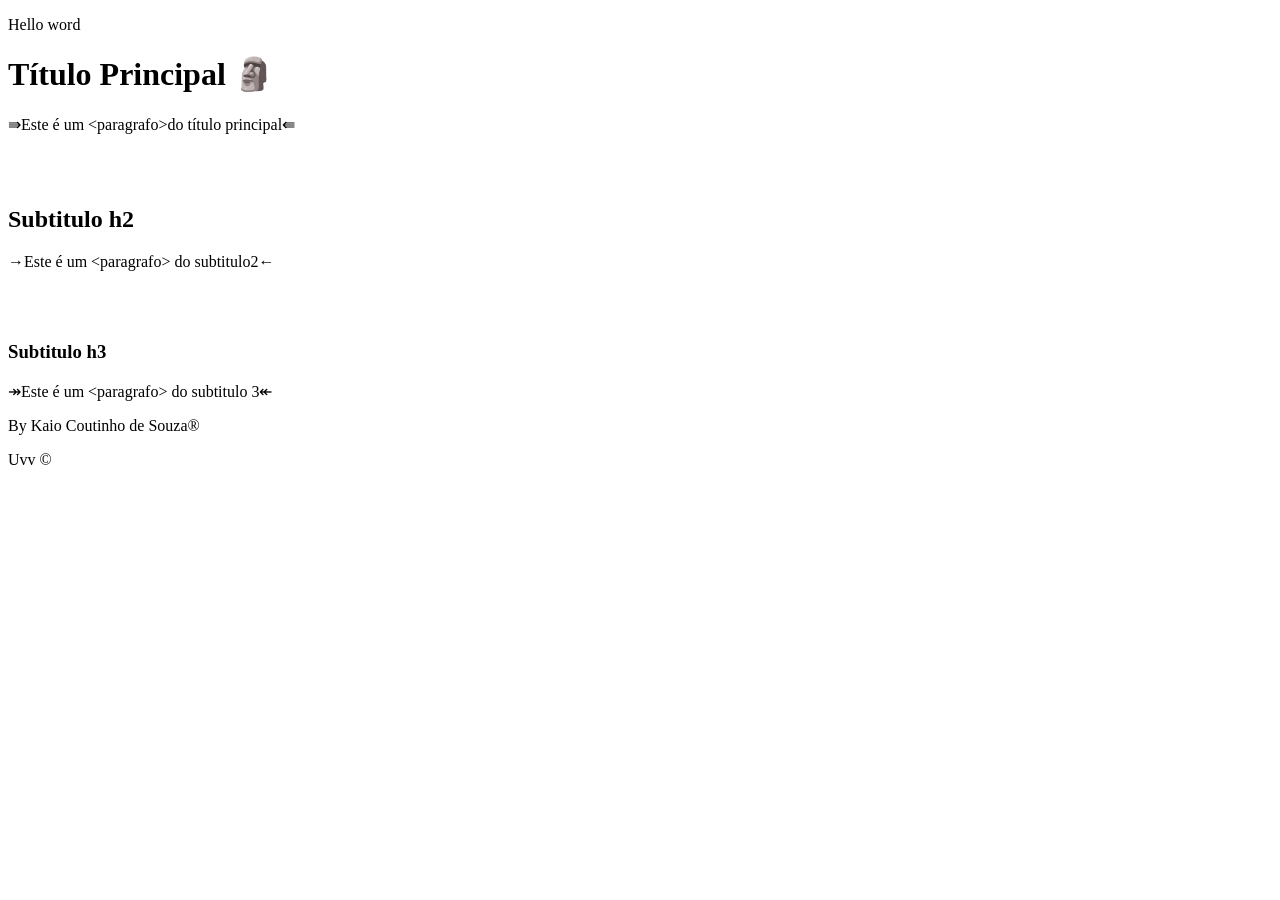
<file: index.html>
<!DOCTYPE html>
<html lang="pt-BR">
<head>
    <meta charset="UTF-8">
    <meta http-equiv="X-UA-Compatible" content="IE=edge">
    <meta name="viewport" content="width=device-width, initial-scale=1.0">
    <title>Aula 01</title>
</head>
<body>
    <p>Hello word</p>
    <h1>Título Principal &#128511;</h1>
    <p>&rAarr;Este é um &lt;paragrafo&gt;do título principal&lAarr;</p>
    <br>
    <br>

    <h2>Subtitulo h2</h2>
    <p>&rarr;Este é um &lt;paragrafo&gt; do subtitulo2&larr;</p>
    <br><br>
    
    <h3>Subtitulo h3</h3>
    <p>&Rarr;Este é um &lt;paragrafo&gt; do subtitulo 3&Larr;</p>
    
    <p>By Kaio Coutinho de Souza&reg; </p>
    <p>Uvv &copy;</p>
</body>
</html>
</file>
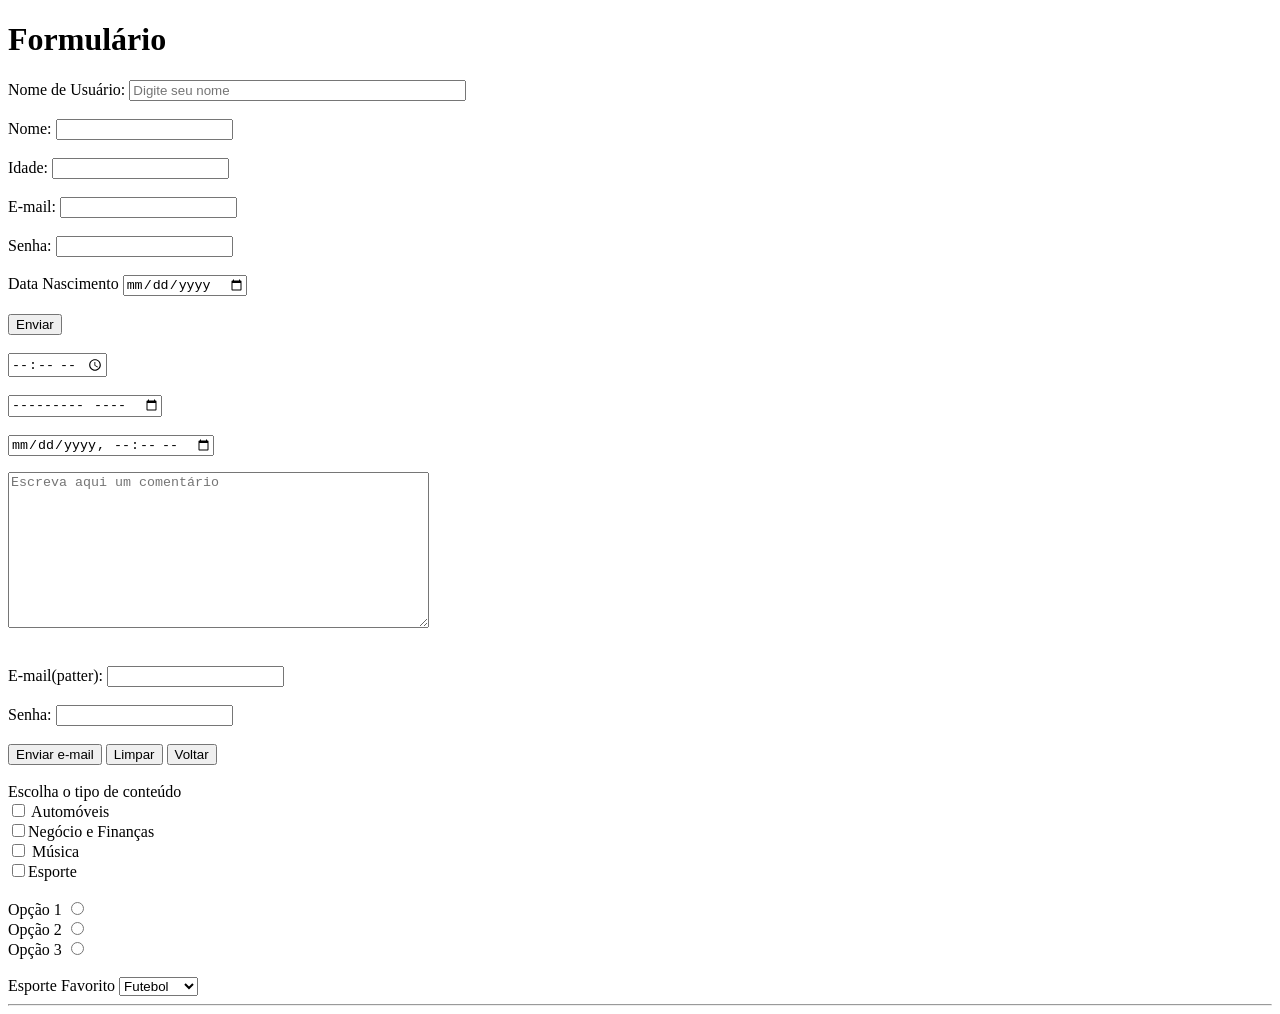
<file: Aula 16/index.html>
<!DOCTYPE html>
<html lang="pt-br">

<head>
    <meta charset="UTF-8">
    <meta http-equiv="X-UA-Compatible" content="IE=edge">
    <meta name="viewport" content="width=device-width, initial-scale=1.0">
    <title>Aula 16</title>
</head>

<body>
    <h1>Formulário</h1>
    <form action="mailto:seu.email@seuemail.com" method="post">
        <label for="nome-usuario">Nome de Usuário:</label>
        <input type="text" name="nome-usuario" id="nome-usuario" size="40" maxlength="30" value=""
            placeholder="Digite seu nome">
        <br>
    </form>
    <br>
    <form action="processarForm.php" method="get">
        <label for="nome">Nome:</label>
        <input type="text" name="Nome" id="Nome"><br><br>
        <label for="Idade">Idade:</label>
        <input type="text" name="idade" id="idade"><br><br>
        <label for="email">E-mail:</label>
        <input type="text" name="email" id="email"><br><br>
        <form>
            <label for="senha">Senha:</label>
            <input type="text" name="senha" id="senha"><br><br>
            <label for="">Data Nascimento</label>
            <input type="date" required><br><br>
            <input type="submit" value="Enviar"><br><br>
            <input type="time" name="time" id="time">
        </form>
        <br>
        <form action=""></form>
        <input type="month" name="mes" id="mes"><br><br>
        <input type="datetime-local" name="dtlocal" id="dtlocal">
    </form>
    <br>
    <p><textarea name="comentário" cols="50" rows="10" placeholder="Escreva aqui um comentário" readonly></textarea></p>
    <br>
    <form action="">
        <label for="email">E-mail(patter):</label>
        <input type="text" name="email" id="email"><br><br>
        <label for="senha">Senha:</label>
        <input type="text" name="senha" id="senha"><br><br>
        <input type="submit" value="Enviar e-mail">
        <input type="reset" value="Limpar">
        <input type="button" value="Voltar"><br><br>
    </form>
    <form>
        <form action="">
            <label for=""> Escolha o tipo de conteúdo</label>
            <br>
            <input type="checkbox" name="auto" value="Auto"> Automóveis
            <br>
            <input type="checkbox" name="empresa" value="empresa1">Negócio e Finanças
            <br>
            <input type="checkbox" name="musica"> Música
            <br>
            <input type="checkbox" name="esporte">Esporte
            <br>
        </form>
        <br>
        <form action="">
            <label for="">Opção 1</label>
            <input type="radio" name="opção 1" value="yes">
            <br>
            <label for="">Opção 2</label>
            <input type="radio" name="opção 2" value="yes">
            <br>
            <label for="">Opção 3</label>
            <input type="radio" name="opção 3" id="yes">
        </form>
        <br>
        <form action="">
            <label for="">Esporte Favorito</label>
            <select name="locais" size="1">
                <option value="">Futebol</option>
                <option value="">Basquete</option>
                <option value="">Vôlei</option>
                <option value="">Natação</option><br><br>
            </select>
        </form>
        <hr>
</body>

</html>
</file>
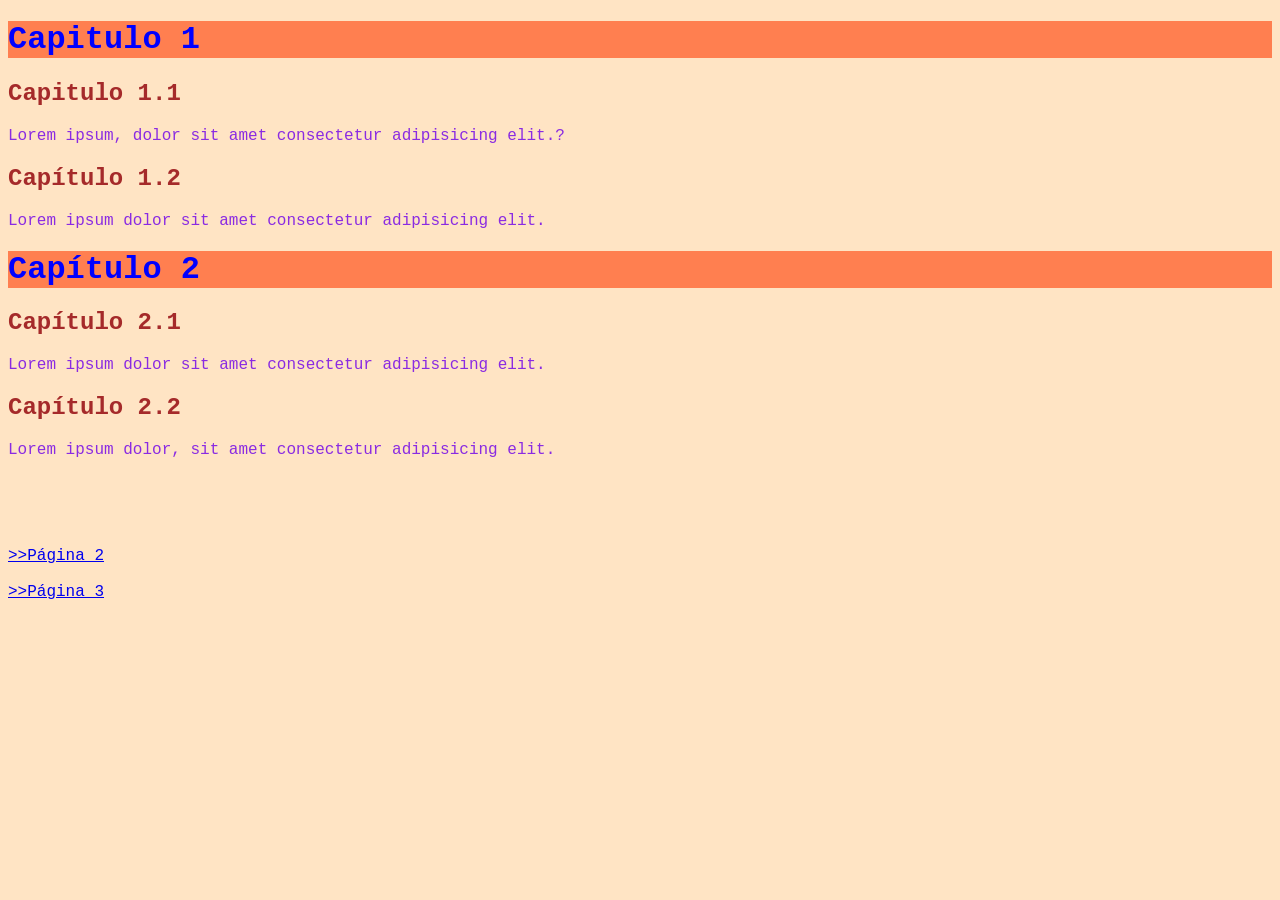
<file: Aula 17/index.html>
<!DOCTYPE html>
<html lang="en">

<head>
        <meta charset="UTF-8">
        <meta name="viewport" content="width=device-width, initial-scale=1.0">
        <title>Aula17</title>
</head>

<body style="background-color:bisque; font-family: 'Courier New', Courier, monospace;">
        <h1 style="color:blue; font-size: 2em; background-color: coral;">Capitulo 1</h1>
        <h2 style="color: brown;">Capitulo 1.1</h2>
        <p style="text-align: justify; color:blueviolet;">Lorem ipsum, dolor sit amet consectetur adipisicing elit.?</p>
        <h2 style="color: brown;">Capítulo 1.2</h2>
        <p style="text-align: justify; color: blueviolet;">Lorem ipsum dolor sit amet consectetur adipisicing elit.</p>
        <h1 style="color: blue; font-size: 2em; background-color: coral;">Capítulo 2</h1>
        <h2 style="color: brown;">Capítulo 2.1</h2>
        <p style="color: blueviolet;">Lorem ipsum dolor sit amet consectetur adipisicing elit.</p>
        <h2 style="color: brown;">Capítulo 2.2</h2>
        <p style="color: blueviolet;">Lorem ipsum dolor, sit amet consectetur adipisicing elit.</p>
        <br>
        <br>
        <br>
        <br>

        <a href="./pag002.html" target="_self" rel="next"> >>Página 2
        </a>
        <br><br>
        <a href="./pag003.html" target="_self" rel="next"> >>Página 3
        </a>
</body>

</html>
</file>
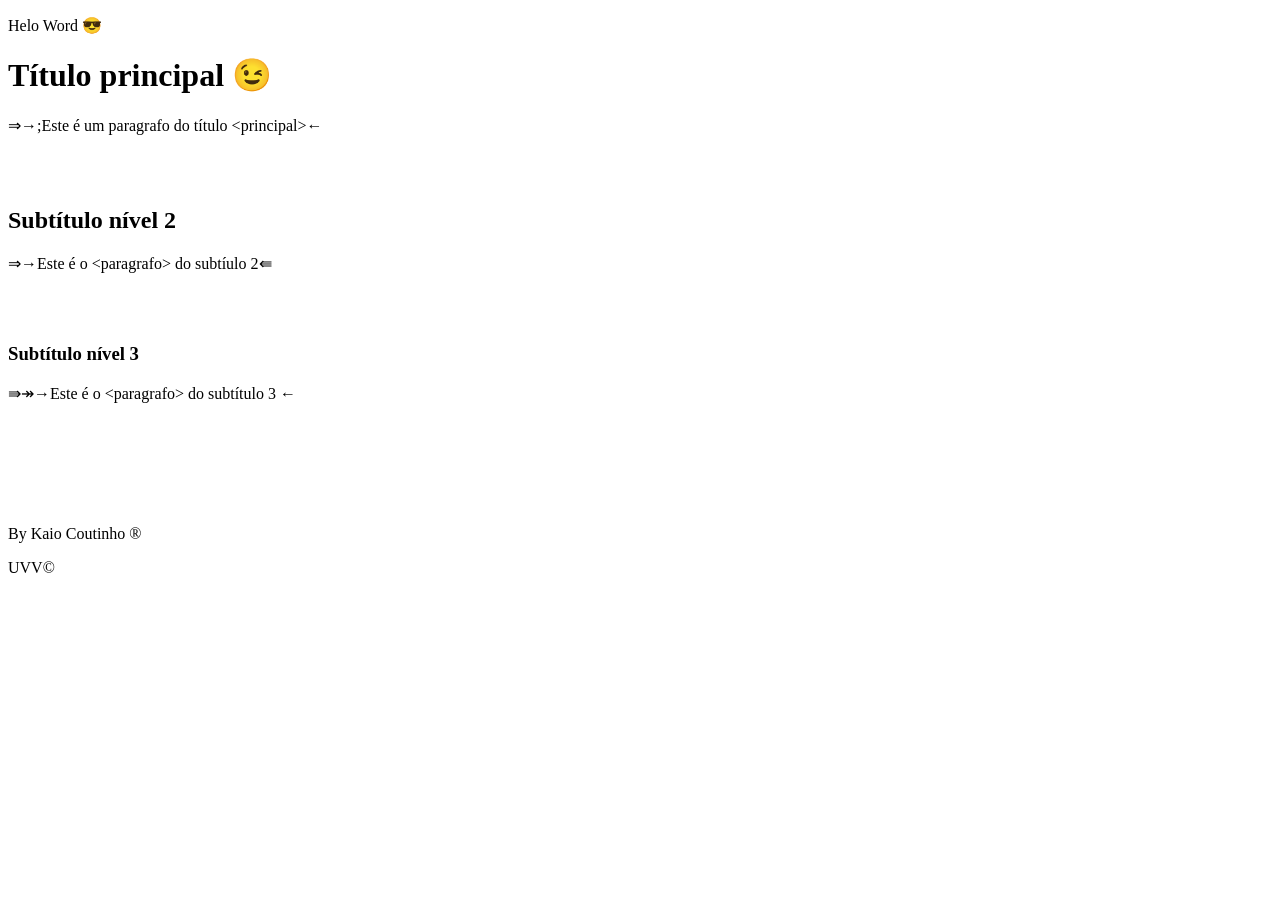
<file: Aula-06/index.html>
<!DOCTYPE html>
<html lang="pt-br">

<head>
    <meta charset="UTF-8">
    <meta http-equiv="X-UA-Compatible" content="IE=edge">
    <meta name="viewport" content="width=device-width, initial-scale=1.0">
    <title>Aula - 06 </title>
</head>

<body>
    <p> Helo Word &#x1F60E</p>

    <h1> Título principal &#x1F609</h1>
    <p>&rArr;&rarr;;Este é um paragrafo do título &lt;principal&gt;&larr; </p>

    <br>
    <br>
    <h2> Subtítulo nível 2</h2>
    <p> &rArr;&rarr;Este é o &lt;paragrafo&gt; do subtíulo 2&lAarr;</p>

    <br>
    <br>
    <h3>Subtítulo nível 3 </h3>
    <p> &rAarr;&Rarr;&rarr;Este é o &LT;paragrafo&GT; do subtítulo 3 &larr;</p>

    <br>
    <br>
    <br>
    <br>
    <br>
    <p>By Kaio Coutinho &reg;</p>
    <p> UVV&copy; </p>

</body>

</html>
</file>
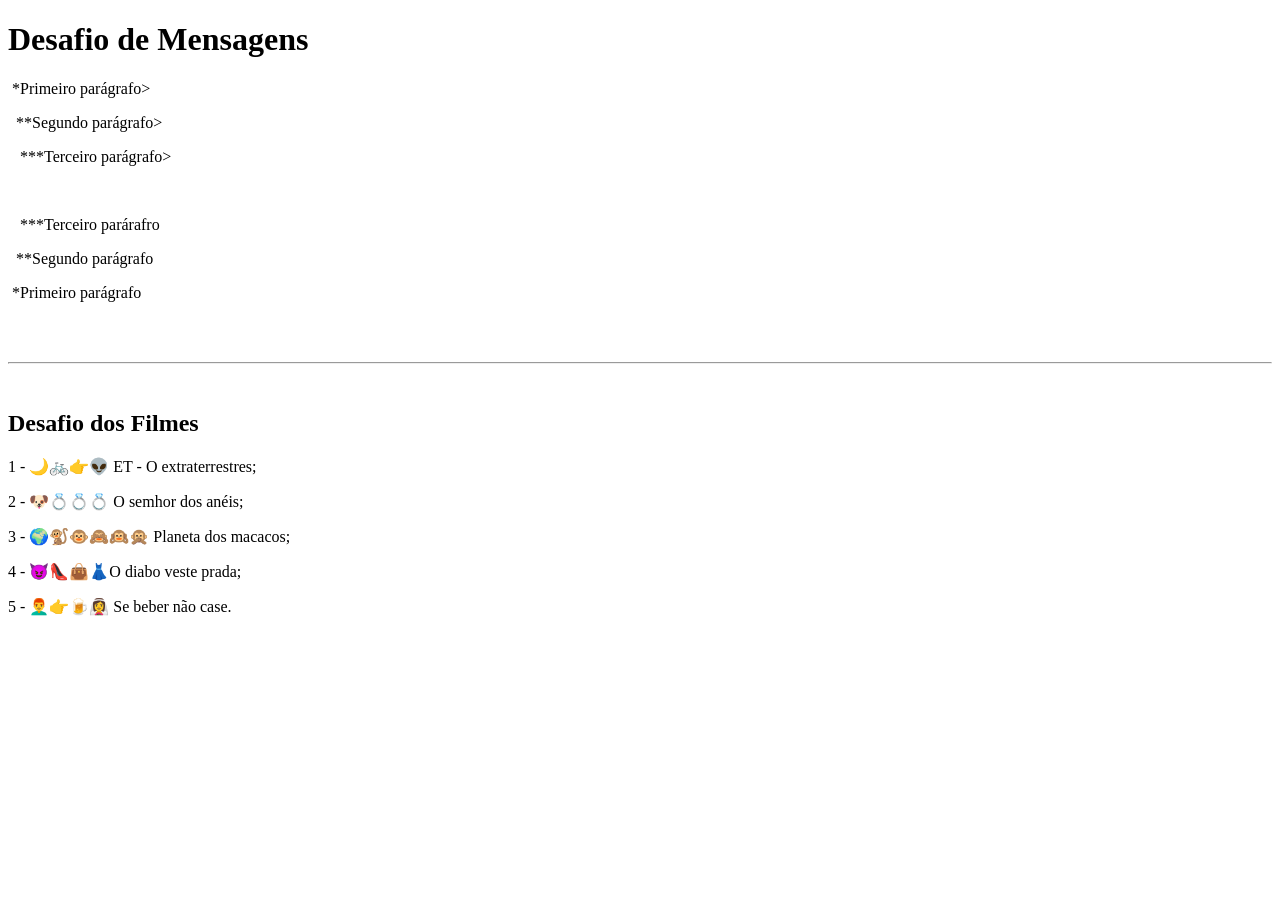
<file: Aula-07/index.html>
<!DOCTYPE html>
<html lang="pt-br">
<head>
    <meta charset="UTF-8">
    <meta http-equiv="X-UA-Compatible" content="IE=edge">
    <meta name="viewport" content="width=device-width, initial-scale=1.0">
    <title>Aula - 07</title>
</head>
<link rel="shortcut icon" href="https://as1.ftcdn.net/v2/jpg/01/80/22/42/1000_F_180224254_kj2Hccjpag5vfQmGIVOK7aS57Hrz2XJc.jpg" type="image/x-icon">
<body>
    <h1>Desafio de Mensagens</h1>
    <p>&nbsp;*Primeiro parágrafo&GT;</p>
    <p>&nbsp;&nbsp;**Segundo parágrafo&GT;</p>
    <p>&nbsp;&nbsp;&nbsp;***Terceiro parágrafo&GT;</p>

    <br>

    <p>&nbsp;&nbsp;&nbsp;***Terceiro parárafro</p>
    <p>&nbsp;&nbsp;**Segundo parágrafo</p>
    <p>&nbsp;*Primeiro parágrafo</p>

    <br>
    <br>
<hr>
<br>
    <h2>Desafio dos Filmes</h2>
    <P>1 - &#127769;&#128690;&#128073;&#128125; ET - O extraterrestres;</p>
    <p>2 - &#128054;&#128141;&#128141;&#128141; O semhor dos anéis;</p>
    <p>3 - &#127757;&#128018;&#128053;&#128584;&#128585;&#128586; Planeta dos macacos;</p>
    <p>4 - &#X1F608;&#128096;&#128092;&#x1F457;O diabo veste prada;</p>
    <p>5 - &#128104;&#8205;&#129456;&#128073;&#127866;&#128112;&#8205;&#9792;&#65039; Se beber não case.</p>
</body>
</html>
</file>
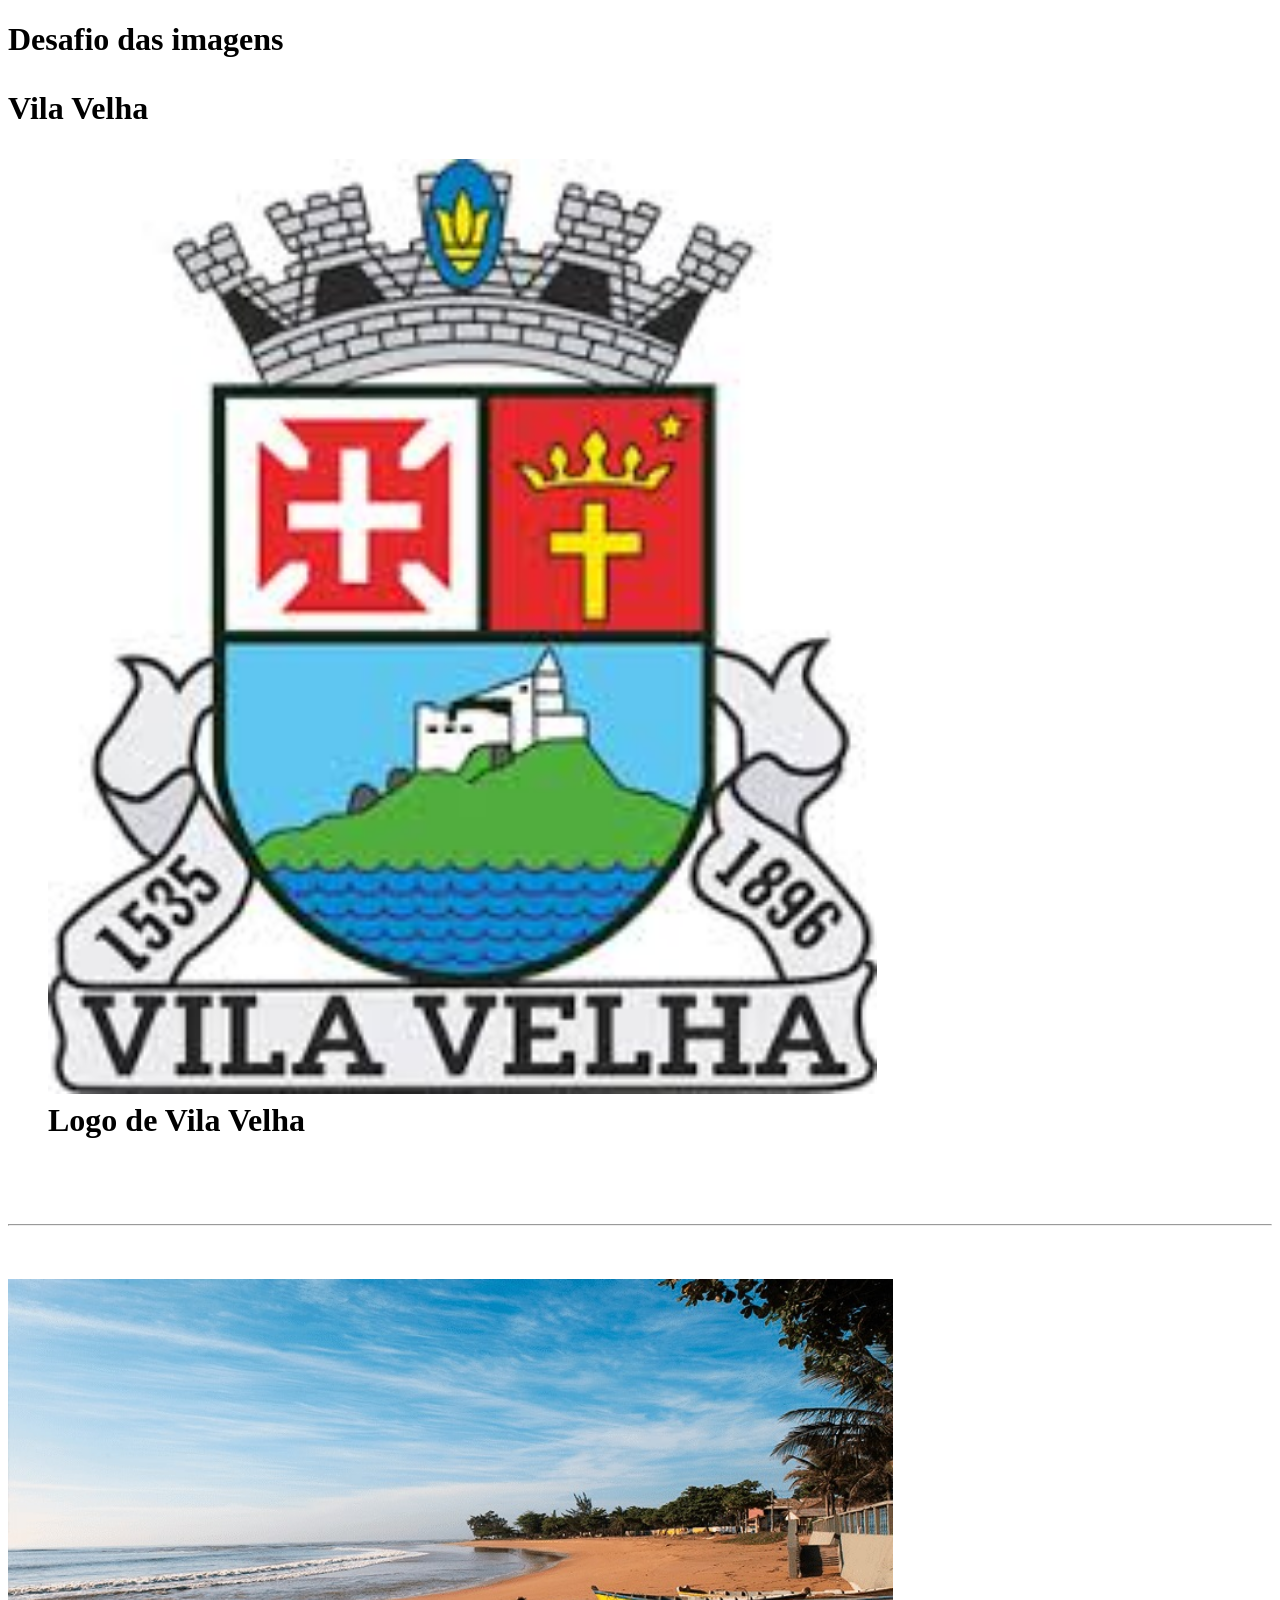
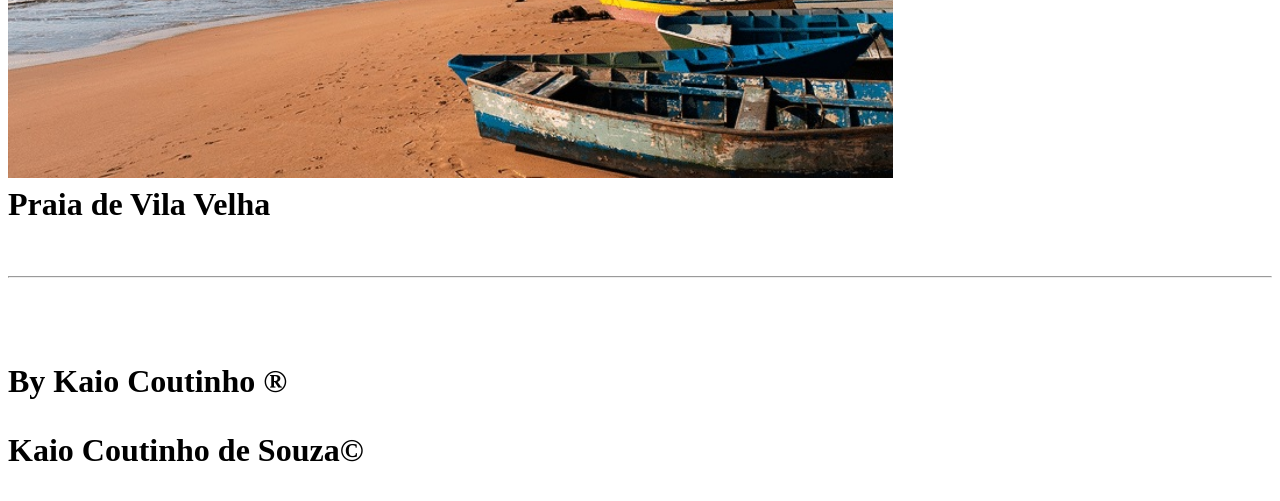
<file: Aula09/index.html>
<!DOCTYPE html>
<html lang="pt-br">

<head>
    <meta charset="UTF-8">
    <meta http-equiv="X-UA-Compatible" content="IE=edge">
    <meta name="viewport" content="width=device-width, initial-scale=1.0">

    <title>Aula imagens</title>
</head>
<link rel="shortcut icon" href="./imagens/vilavelha.jfif" type="image/x-icon">

<body>
    <h1>Desafio das imagens<h1>
            <p>Vila Velha</p>
            <figure>
                <img src="./imagens/vilavelha.jfif" width="70%" alt="Vila Velha ES">
                <figcaption>Logo de Vila Velha</figcaption>
            </figure>
            <br>
            <hr>
            <br>
            <picture>
                <source media="(min-width:761px)" srcset="./imagens/praiamanguinhos1.jpg">
                <img src="./imagens/vilavelha.jfif" alt="Praia de vila velha" width="70%">
                <figcaption>Praia de Vila Velha</figcaption>
            </picture>
            <br>
            <hr>
            <br>
            <p>By Kaio Coutinho &reg;</p>
            <p>Kaio Coutinho de Souza&copy;</p>
</body>

</html>
</file>
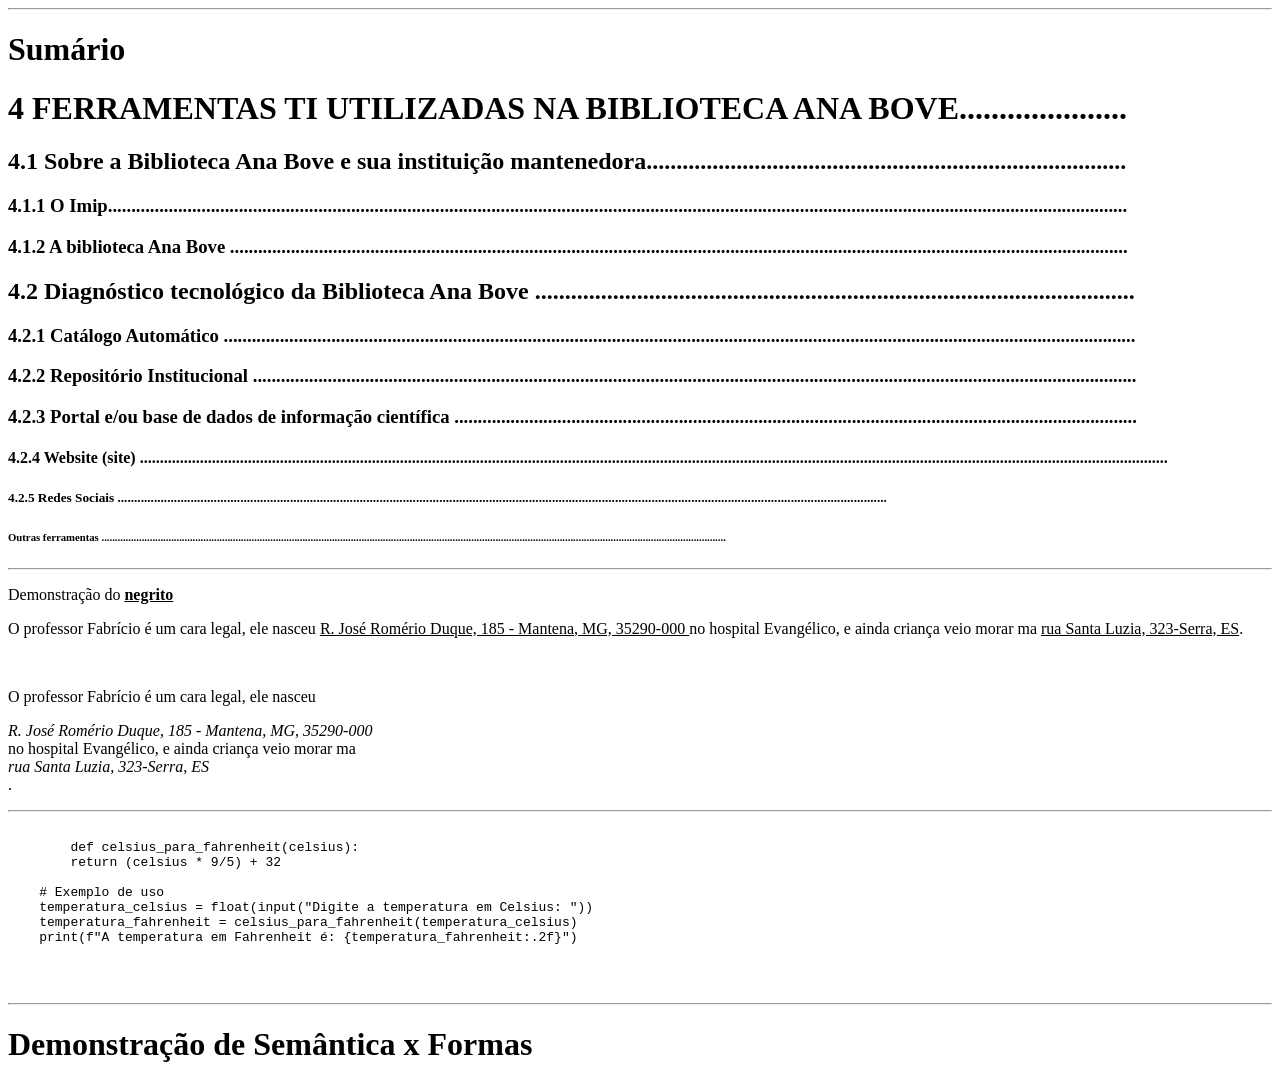
<file: Aula10/index.html>
<!DOCTYPE html>
<html lang="pt-br">
<head>
    <meta charset="UTF-8">
    <meta http-equiv="X-UA-Compatible" content="IE=edge">
    <meta name="viewport" content="width=device-width, initial-scale=1.0">

    <title>Hierarquia de Títulos</title>

</head>
<body>
    <hr>
    <h1>Sumário</h1>
    <h1>4 FERRAMENTAS TI UTILIZADAS NA BIBLIOTECA ANA BOVE.....................</h1>
    <h2>4.1 Sobre a Biblioteca Ana Bove e sua instituição mantenedora................................................................................</h2>
    <h3>4.1.1 O Imip..........................................................................................................................................................................................................................</h3>
    <h3>4.1.2 A biblioteca Ana Bove ................................................................................................................................................................................................</h3>
    <h2>4.2 Diagnóstico tecnológico da Biblioteca Ana Bove ....................................................................................................</h2>
    <h3>4.2.1 Catálogo Automático ...................................................................................................................................................................................................</h3>
    <h3>4.2.2 Repositório Institucional .............................................................................................................................................................................................</h3>
    <h3>4.2.3 Portal e/ou base de dados de informação científica ..................................................................................................................................................</h3>
    <h4>4.2.4 Website (site) .................................................................................................................................................................................................................................................................</h4>
    <h5>4.2.5 Redes Sociais ........................................................................................................................................................................................................................................</h5>
    <h6>Outras ferramentas .........................................................................................................................................................................................................................................</h6>

    <hr>

    <p>Demonstração do <b> <u> negrito </u></b></p>
    <p>O professor Fabrício é um cara legal, ele nasceu <u>R. José Romério Duque, 185 - Mantena, MG, 35290-000 </u> no hospital Evangélico, e ainda criança veio morar ma <u> rua Santa Luzia, 323-Serra, ES</u>.</p>
    
    <br>

    <p>O professor Fabrício é um cara legal, ele nasceu <address>R. José Romério Duque, 185 - Mantena, MG, 35290-000 </address> no hospital Evangélico, e ainda criança veio morar ma <address>rua Santa Luzia, 323-Serra, ES</address>.</p>
 
    <hr>
<pre>
    <code>
        def celsius_para_fahrenheit(celsius):
        return (celsius * 9/5) + 32
    
    # Exemplo de uso
    temperatura_celsius = float(input("Digite a temperatura em Celsius: "))
    temperatura_fahrenheit = celsius_para_fahrenheit(temperatura_celsius)
    print(f"A temperatura em Fahrenheit é: {temperatura_fahrenheit:.2f}")
    
    </code>

</pre>

<hr>

<h1>Demonstração de Semântica x Formas</h1>

</body>
</html>
</file>
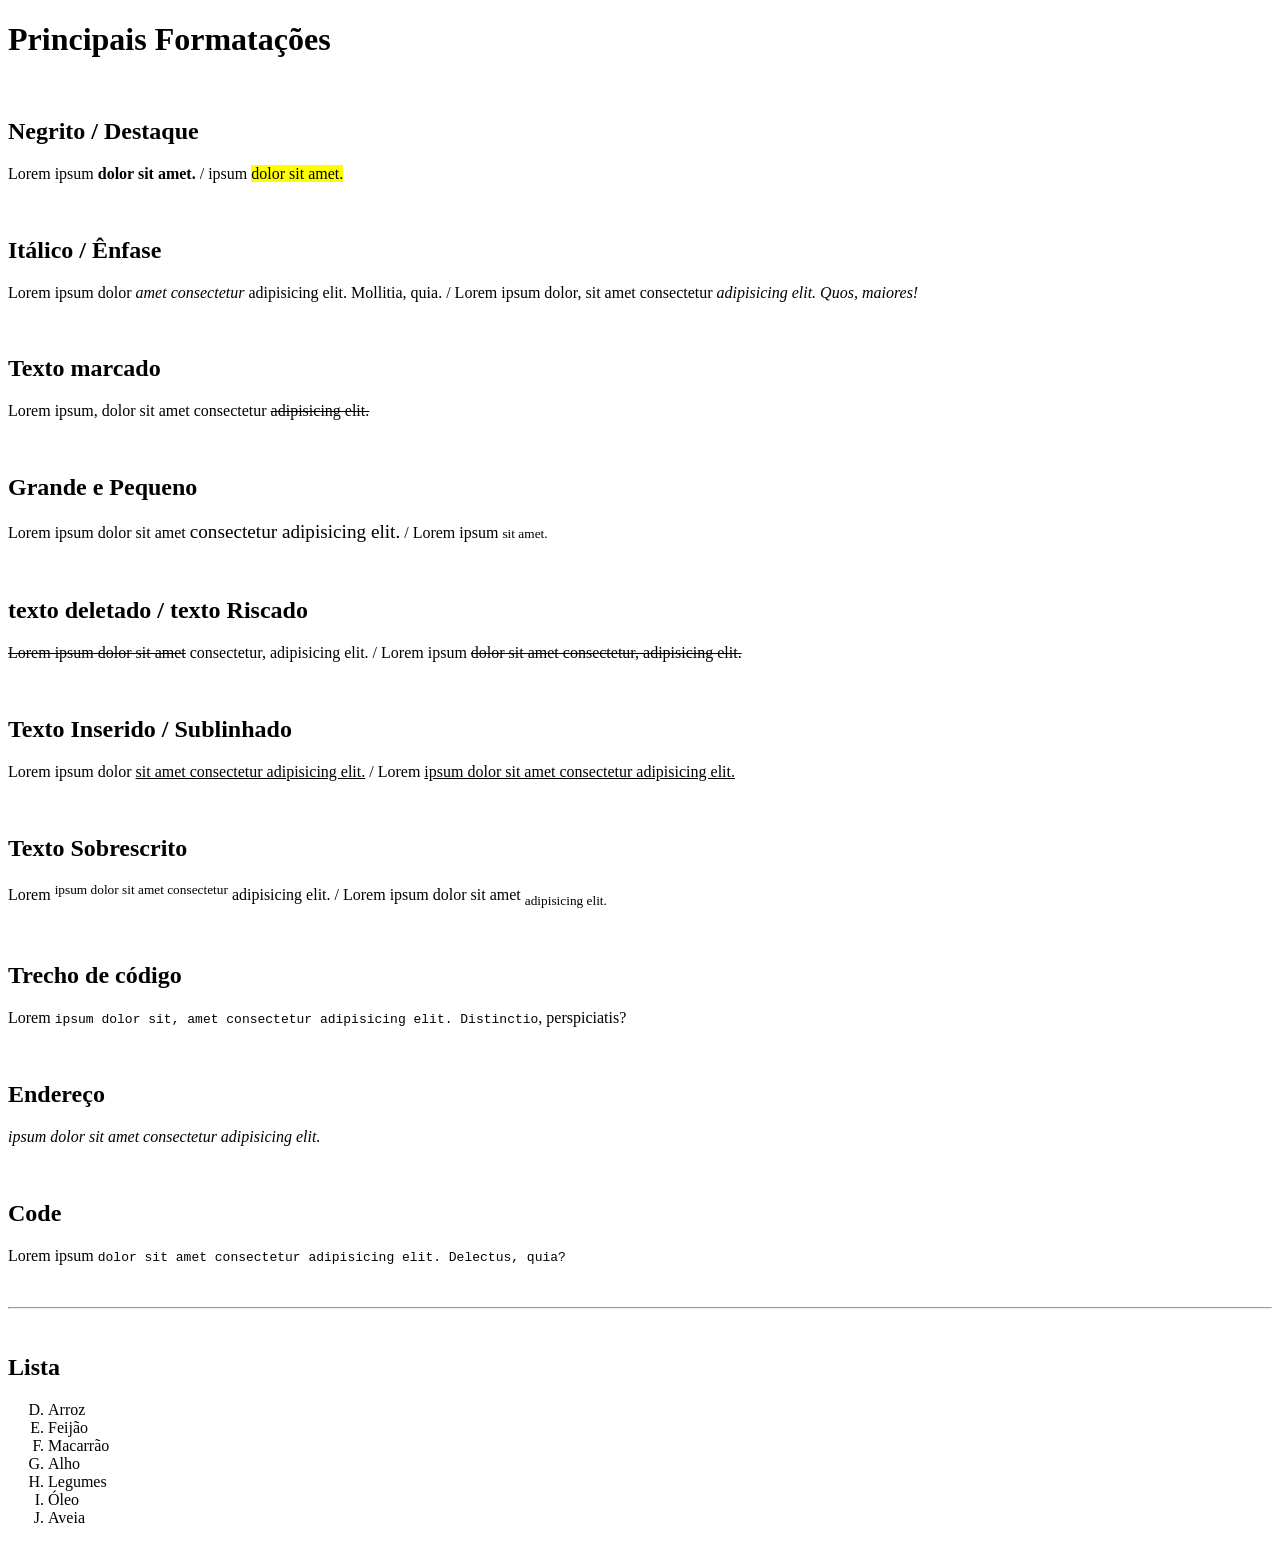
<file: Aula11/index.html>
<!DOCTYPE html>
<html lang="pt-br">
<head>
    <meta charset="UTF-8">
    <meta http-equiv="X-UA-Compatible" content="IE=edge">
    <meta name="viewport" content="width=device-width, initial-scale=1.0">
    <title>Aula11</title>
</head>
<body>
    <h1>Principais Formatações</h1>

    <br>

    <h2>Negrito / Destaque</h2>
    <p>Lorem ipsum <b>dolor sit amet.</b> / ipsum <mark>dolor sit amet.</mark></p>
    <br>

    <h2>Itálico / Ênfase</h2>
    <p>Lorem ipsum dolor <i> amet consectetur</i> adipisicing elit. Mollitia, quia. / Lorem ipsum dolor, sit amet consectetur <em> adipisicing elit. Quos, maiores!</em></p>
    <br>
    <h2>Texto marcado</h2>
    <p>Lorem ipsum, dolor sit amet consectetur <s> adipisicing elit.</s></p>
    <br>
    <h2>Grande e Pequeno</h2>
    <p>Lorem ipsum dolor sit amet <big> consectetur adipisicing elit.</big> / Lorem ipsum <small> sit amet. </small></p>
   <br>
   <h2>texto deletado / texto Riscado</h2>
    <p><del>Lorem ipsum dolor sit amet</del> consectetur, adipisicing elit. / Lorem ipsum <s>dolor sit amet consectetur, adipisicing elit.</s></p>
    <br>
    <h2>Texto Inserido / Sublinhado</h2>
    <p>Lorem ipsum dolor <ins>sit amet consectetur adipisicing elit.</ins> / Lorem <u>ipsum dolor sit amet consectetur adipisicing elit.</u></p>
    <br>
    <h2>Texto Sobrescrito</h2>
    <p>Lorem <sup>ipsum dolor sit amet consectetur</sup> adipisicing elit. / Lorem ipsum dolor sit amet <sub> adipisicing elit.</sub></p>
    <br>
    <h2>Trecho de código</h2>
    <p>Lorem <code>ipsum dolor sit, amet consectetur adipisicing elit. Distinctio</code>, perspiciatis?</p>
    <br>
    <h2>Endereço</h2>
    <p><address> ipsum dolor sit amet consectetur adipisicing elit.</address></p>
    <br>
    <h2>Code</h2>
    <p>Lorem ipsum <code>dolor sit amet consectetur adipisicing elit. Delectus, quia?</code></p>
    <br>
    <hr>
    <br>
    <h2>Lista</h2>
    <ol type="A" start="4"> 
        <li>Arroz</li>
        <li>Feijão</li>
        <li>Macarrão</li>
        <li>Alho</li>
        <li>Legumes</li>
        <li>Óleo</li>
        <li>Aveia</li>
    
    
        </li>
    </ol>
</body>
</html>
</file>
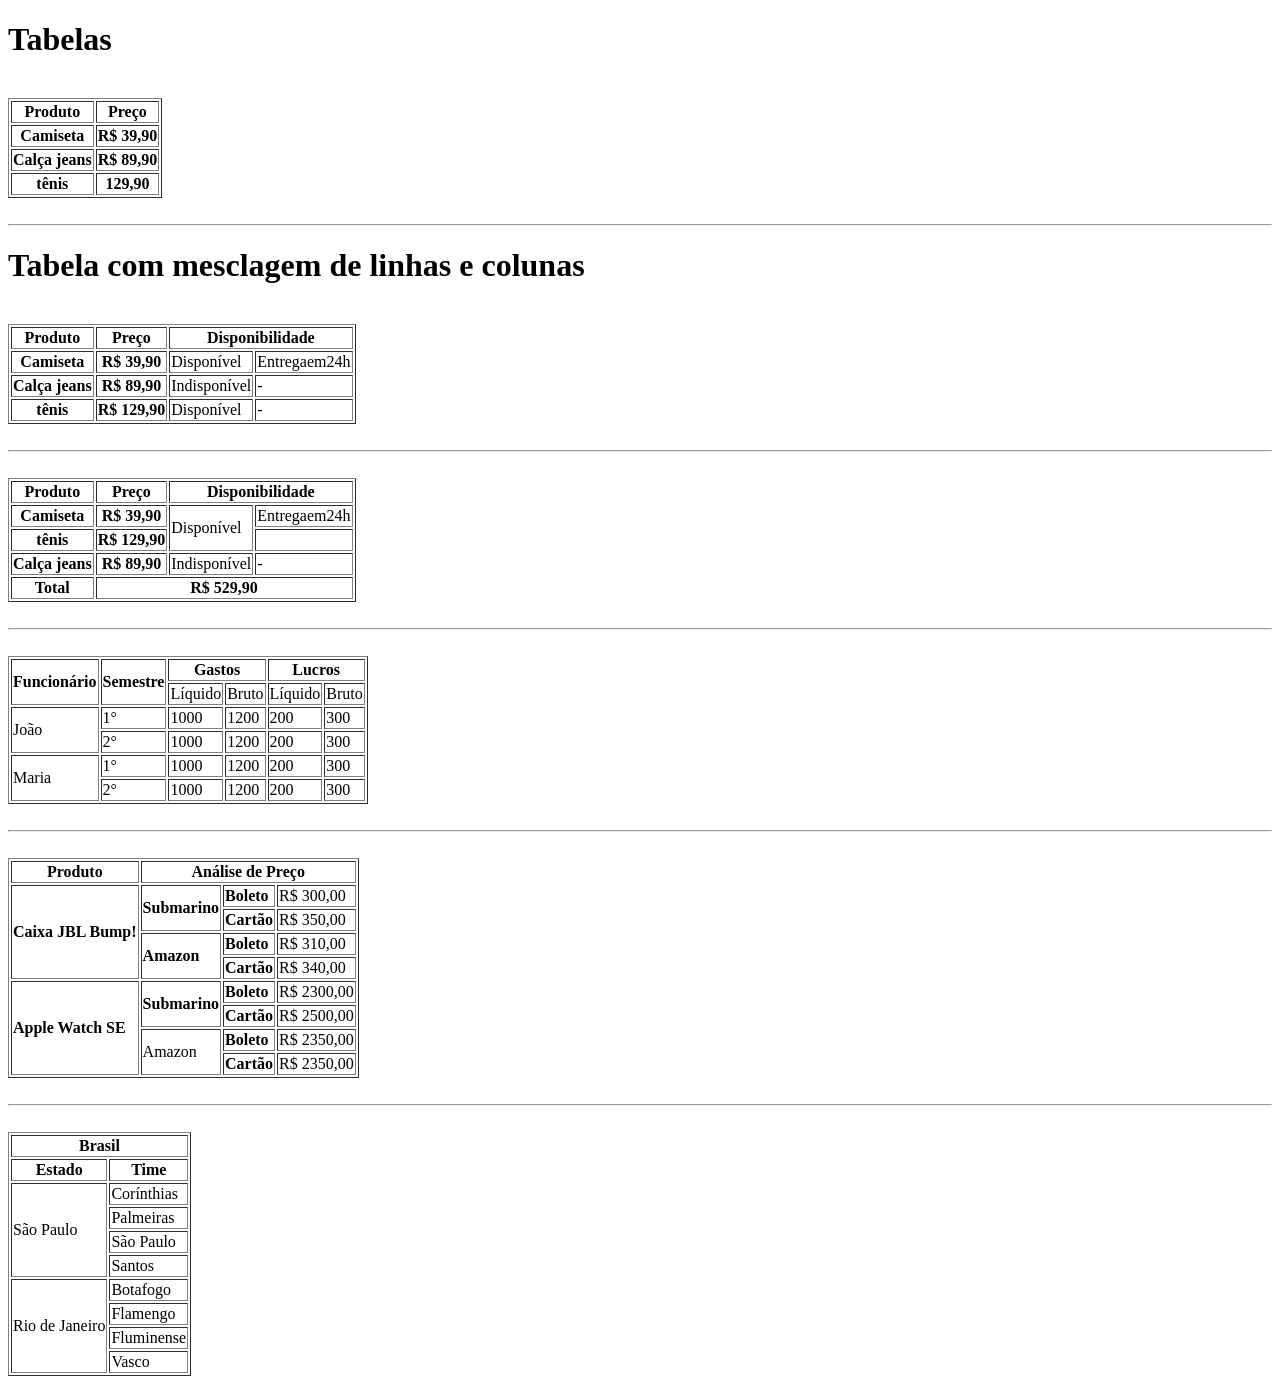
<file: Aula12/index.html>
<!DOCTYPE html>
<html lang="pt-br">

<head>
    <meta charset="UTF-8">
    <meta http-equiv="X-UA-Compatible" content="IE=edge">
    <meta name="viewport" content="width=device-width, initial-scale=1.0">
    <title>Tabelas</title>
</head>

<body>
    <h1>Tabelas</h1>
    <br>
    <table border="1">
        <thead>
            <tr>
                <th>Produto</th>
                <th>Preço</th>
            </tr>
        </thead>
        <thead>
            <tr>
                <th>Camiseta</th>
                <th>R$ 39,90</th>
            </tr>
        </thead>
        <tr>
            <th>Calça jeans</th>
            <th>R$ 89,90</th>
        </tr>
        <tr>
            <th>tênis</th>
            <th>129,90</th>
        </tr>
    </table>
    <br>
    <hr>
    <h1>
        Tabela com mesclagem de linhas e colunas
    </h1>
    <br>
    <table border="1">
        <thead>
            <tr>
                <th>Produto</th>
                <th>Preço</th>
                <th colspan="2">Disponibilidade</th>
            </tr>
        </thead>
        <thead>
            <tr>
                <th>Camiseta</th>
                <th>R$ 39,90</th>
                <td>Disponível</td>
                <td>Entregaem24h</td>
            </tr>
        </thead>
        <tr>
            <th>Calça jeans</th>
            <th>R$ 89,90</th>
            <td>Indisponível</td>
            <td>-</td>
        </tr>
        <tr>
            <th>tênis</th>
            <th>R$ 129,90</th>
            <td>Disponível</td>
            <td>-</td>
        </tr>
    </table>
    <br>
    <hr>
    <br>
    <table border="1">
        <thead>
            <tr>
                <th>Produto</th>
                <th>Preço</th>
                <th colspan="2">Disponibilidade</th>
            </tr>
        </thead>
        <tbody>
            <tr>
                <th>Camiseta</th>
                <th>R$ 39,90</th>
                <td rowspan="2">Disponível</td>
                <td>Entregaem24h</td>
            </tr>
            </thead>
            <tr>
                <th>tênis</th>
                <th>R$ 129,90</th>
                <td rowspan="2"></td>

            </tr>
        </tbody>
        <tfoot>
            <tr>
                <th>Calça jeans</th>
                <th>R$ 89,90</th>
                <td>Indisponível</td>
                <td>-</td>
            </tr>
            <tr>
                <th>Total</th>
                <th colspan="3">R$ 529,90</th>
            </tr>
        </tfoot>
    </table>
    <br>
    <hr>
    <br>
    <table border="1">
        <thead>
            <tr>
                <th rowspan="2">Funcionário</th>
                <th rowspan="2">Semestre</th>
                <th colspan="2">Gastos</th>
                <th colspan="2">Lucros</th>
            </tr>
            <tr>
                <td>Líquido</td>
                <td>Bruto</td>
                <td>Líquido</td>
                <td>Bruto</td>
            </tr>
        </thead>
        <tbody>
            <tr>
                <td rowspan="2">João</td>
                <td>1°</td>
                <td>1000</td>
                <td>1200</td>
                <td>200</td>
                <td>300</td>
            </tr>
            <tr>
                <td>2°</td>
                <td>1000</td>
                <td>1200</td>
                <td>200</td>
                <td>300</td>
            </tr>
            <tr>
                <td rowspan="2">Maria</td>
                <td>1°</td>
                <td>1000</td>
                <td>1200</td>
                <td>200</td>
                <td>300</td>
            </tr>
            <tr>
                <td>2°</td>
                <td>1000</td>
                <td>1200</td>
                <td>200</td>
                <td>300</td>
            </tr>
        </tbody>
    </table>
    <br>
    <hr>
    <br>
    <table border="1">
        <thead>
            <tr>
                <th><strong>Produto</strong></th>
                <th colspan="3"><strong>Análise de Preço</strong></th>
            </tr>
        </thead>
        <tbody>
            <tr>
                <td rowspan="4"><strong>Caixa JBL Bump!</strong></td>
                <td rowspan="2"><strong>Submarino</strong></td>
                <td><strong>Boleto</strong></td>
                <td>R$ 300,00</td>
            </tr>
            <tr>
                <td> <strong>Cartão</strong></td>
                <td>R$ 350,00</td>
            </tr>
            <tr>
                <td rowspan="2"><strong>Amazon</strong></td>
                <td><strong>Boleto</strong></td>
                <td>R$ 310,00</td>
            </tr>
            <tr>
                <td><strong>Cartão</strong></td>
                <td>R$ 340,00</td>
            </tr>
        </tbody>
        <tfoot>
            <tr>
                <td rowspan="4"><strong>Apple Watch SE</strong></td>
                <td rowspan="2"><strong>Submarino</strong></td>
                <td><strong>Boleto</strong></td>
                <td>R$ 2300,00</td>
            </tr>
            <tr>
                <td><strong>Cartão</strong></td>
                <td>R$ 2500,00</td>
            </tr>
            <tr>
                <td rowspan="2">
                    <atrong>Amazon</atrong>
                </td>
                <td><strong>Boleto</strong></td>
                <td>R$ 2350,00</td>
            </tr>
            <tr>
                <td><strong>Cartão</strong></td>
                <td>R$ 2350,00</td>
            </tr>
        </tfoot>
    </table>
    <br>
    <hr>
    <br>
    <table border="1">
        <thead>
            <tr>
                <th colspan="2">Brasil</th>
            </tr>
            <tr>
                <th>Estado</th>
                <th>Time</th>
            </tr>
        </thead>
        <tbody>
            <tr>
                <td rowspan="4">São Paulo</td>
                <td>Corínthias</td>
            </tr>
            <tr>
                <td>Palmeiras</td>
            </tr>
            <tr>
                <td>São Paulo</td>
            </tr>
            <tr>
                <td>Santos</td>
            </tr>
        </tbody>
        <tfoot>
            <tr>
                <td rowspan="4">Rio de Janeiro</td>
                <td>Botafogo</td>
            </tr>
            <tr>
                <td>Flamengo</td>
            </tr>
            <tr>
                <td>Fluminense</td>
            </tr>
            <tr>
                <td>Vasco</td>
            </tr>
        </tfoot>
    </table>
</body>

</html>
</file>
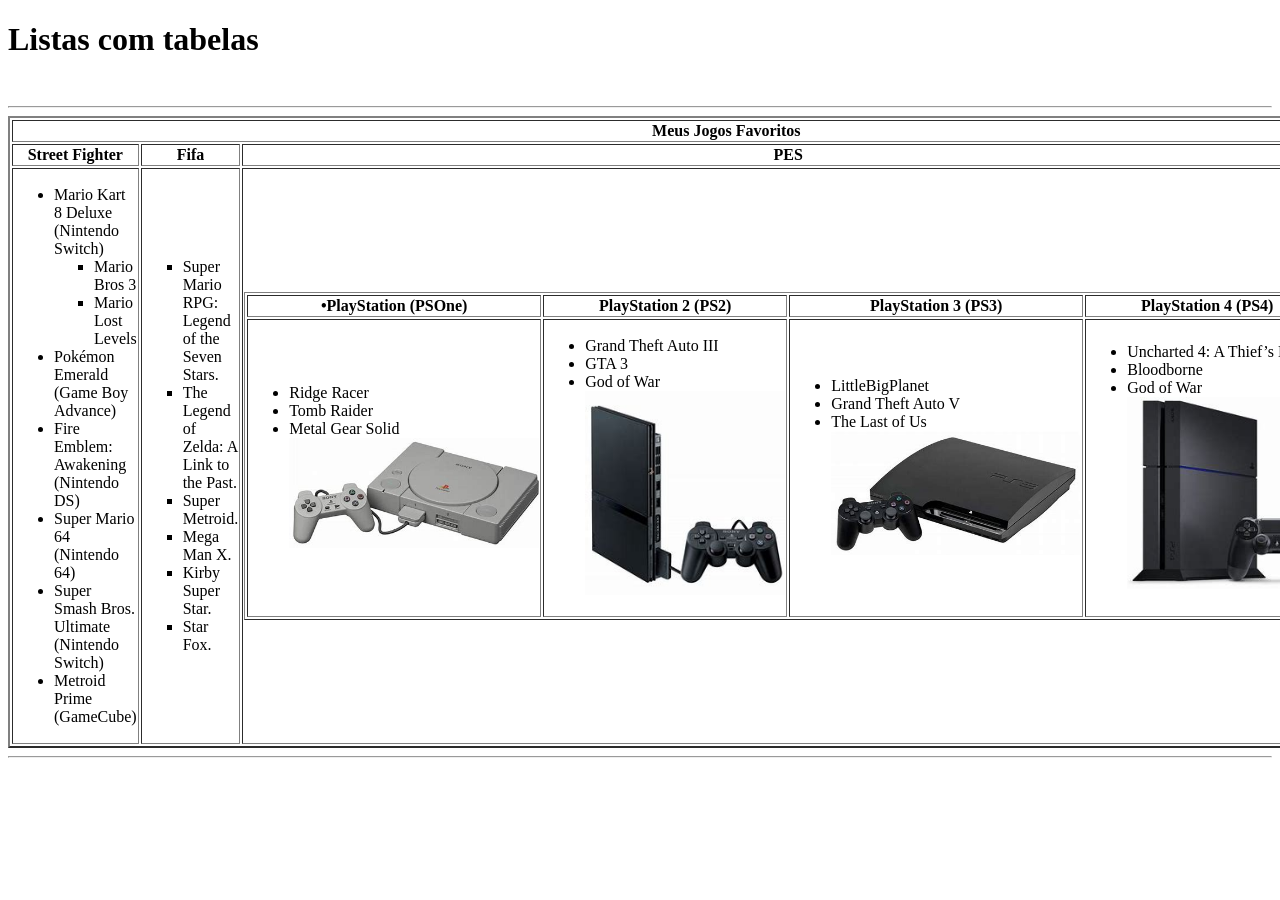
<file: Aula13/index.html>
<!DOCTYPE html>
<html lang="pt-br">

<head>
    <meta charset="UTF-8">
    <meta name="viewport" content="width=device-width, initial-scale=1.0">
    <title>Desafio</title>
</head>

<body>
    <h1>Listas com tabelas</h1>
    <br>
    <hr>
    <table border="2">
        <thead>
            <th colspan="12">Meus Jogos Favoritos </th>
        </thead>
        <tr>
            <th>Street Fighter</th>
            <th>Fifa</th>
            <th>PES</th>
            <th>CS</th>
        </tr>
        <tr>
            <td>
                <ul type="number">
                    <li>Mario Kart 8 Deluxe (Nintendo Switch)
                        <ul>
                            <li type="square">Mario Bros 3</li>
                            <li type="square">Mario Lost Levels</li>
                        </ul>
                    </li>
                    <li>Pokémon Emerald (Game Boy Advance)</li>
                    <li>Fire Emblem: Awakening (Nintendo DS)</li>
                    <li>Super Mario 64 (Nintendo 64)</li>
                    <li>Super Smash Bros. Ultimate (Nintendo Switch)</li>
                    <li>Metroid Prime (GameCube)</li>
                </ul>
            </td>
            <td>
                <ul>
                    <li type="square">Super Mario RPG: Legend of the Seven Stars.</li>
                    <li type="square">The Legend of Zelda: A Link to the Past.</li>
                    <li type="square">Super Metroid.</li>
                    <li type="square">Mega Man X.</li>
                    <li type="square">Kirby Super Star.</li>
                    <li type="square">Star Fox.</li>
                </ul>
            </td>
            <td>
                <table border="1">
                    <thead>
                        <tr>
                            <th> •PlayStation (PSOne)</th>
                            <th> PlayStation 2 (PS2)</th>
                            <th> PlayStation 3 (PS3)</th>
                            <th> PlayStation 4 (PS4)</th>
                        </tr>
                        <tr>
                            <td>
                                <ul>

                                    <li>Ridge Racer</li>
                                    <li>Tomb Raider</li>
                                    <li>Metal Gear Solid</li>
                                    <img src="./imagens/P1.jpg" alt="PlayStation 1" width="250">
                                </ul>
                            </td>
                            <td>
                                <ul>
                                    <li>Grand Theft Auto III</li>
                                    <li>GTA 3</li>
                                    <li>God of War</li>
                                    <img src="./imagens/p2.jpg" alt="PlayStation 2" width="200">
                                </ul>
                            </td>
                            <td>
                                <ul>
                                    <li>LittleBigPlanet</li>
                                    <li>Grand Theft Auto V</li>
                                    <li>The Last of Us</li>
                                    <img src="./imagens/p3.jpg" alt="PlayStation 3" width="250">
                                </ul>
                            </td>
                            <td>
                                <ul>
                                    <li>Uncharted 4: A Thief’s End</li>
                                    <li>Bloodborne</li>
                                    <li>God of War</li>
                                    <img src="./imagens/p4.jpg" alt="PlayStation 4" width="200">
                                </ul>
                            </td>
                        </tr>
                    </thead>
                </table>
            </td>
            <td>
                <ol type="i">

                    <li>007.</li>
                    <li>007: Quantum of Solace</li>
                    <li>2006 FIFA World Cup</li>
                    <li>A Kingdom for Keflings</li>

                </ol>
            </td>
        </tr>
    </table>
    <hr>

</body>

</html>
</file>
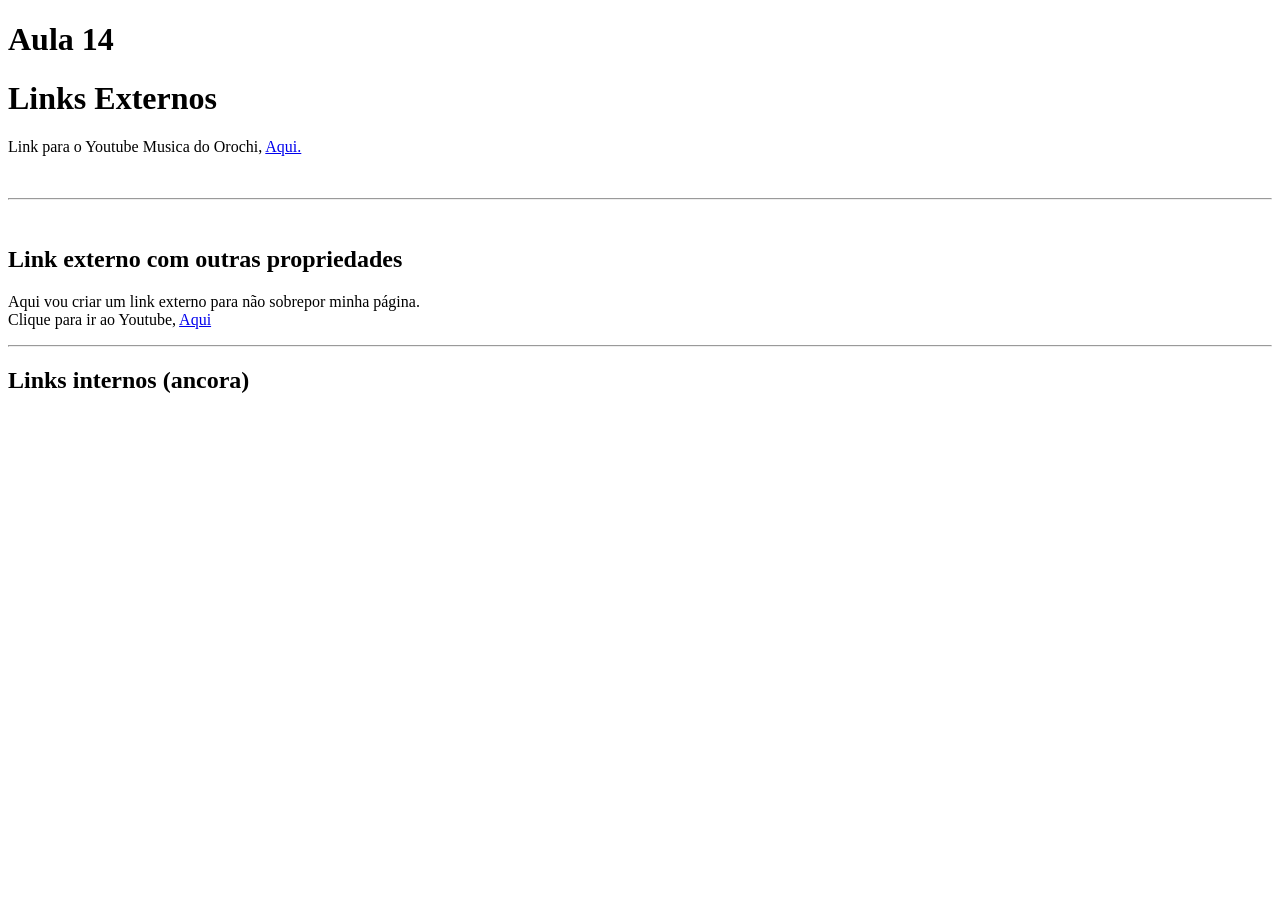
<file: Aula14/index.html>
<!DOCTYPE html>
<html lang="pt-br">

<head>
    <meta charset="UTF-8">
    <meta http-equiv="X-UA-Compatible" content="IE=edge">
    <meta name="viewport" content="width=device-width, initial-scale=1.0">
    <title>Aula 14</title>
    <link rel="shortcut icon" href="imagens/icone.jfif" type="image/x-icon">
</head>


<body>
    <h1>Aula 14</h1>
    <h1>Links Externos</h1>
    <p>
        Link para o Youtube Musica do Orochi, <a href="https://www.youtube.com/watch?v=AoIkvrgiPQg"
            target="_blank">Aqui.</a></p>
    <br>
    <hr>
    <br>
    <h2>Link externo com outras propriedades</h2>
    <p>
        Aqui vou criar um link externo para não sobrepor minha página.
        <br>
        Clique para ir ao Youtube,
        <a href="https://www.youtube.com" target="_blank">Aqui </a>

    </p>

    <hr>

    <h2>Links internos (ancora)</h2>
</body>

</html>
</file>
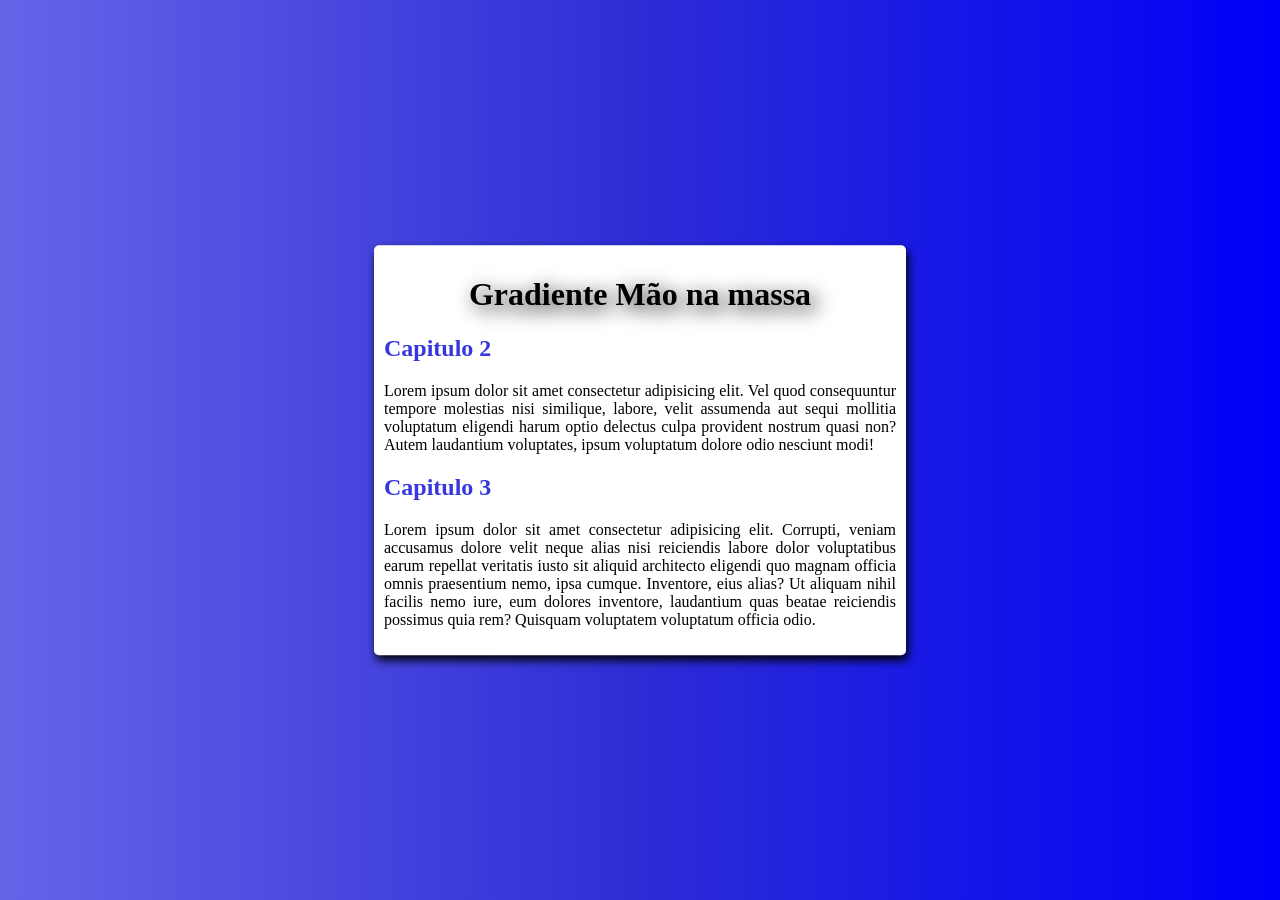
<file: Aula18/index.html>
<!DOCTYPE html>
<html lang="en">
<head>
    <meta charset="UTF-8">
    <meta http-equiv="X-UA-Compatible" content="IE=edge">
    <meta name="viewport" content="width=S, initial-scale=1.0">
    <title>Gradiente mão na massa</title>
    <link rel="stylesheet" href="style.css">
</head>
<body>
    <main>
        <h1>Gradiente Mão na massa</h1>
        <h2>Capitulo 2</h2>
        <p>Lorem ipsum dolor sit amet consectetur adipisicing elit. Vel quod consequuntur tempore molestias nisi similique, labore, velit assumenda aut sequi mollitia voluptatum eligendi harum optio delectus culpa provident nostrum quasi non? Autem laudantium voluptates, ipsum voluptatum dolore odio nesciunt modi!</p>
        <h2>Capitulo 3</h2>
        <p>Lorem ipsum dolor sit amet consectetur adipisicing elit. Corrupti, veniam accusamus dolore velit neque alias nisi reiciendis labore dolor voluptatibus earum repellat veritatis iusto sit aliquid architecto eligendi quo magnam officia omnis praesentium nemo, ipsa cumque. Inventore, eius alias? Ut aliquam nihil facilis nemo iure, eum dolores inventore, laudantium quas beatae reiciendis possimus quia rem? Quisquam voluptatem voluptatum officia odio.</p>
    </main>
</body>
</html>
</file>
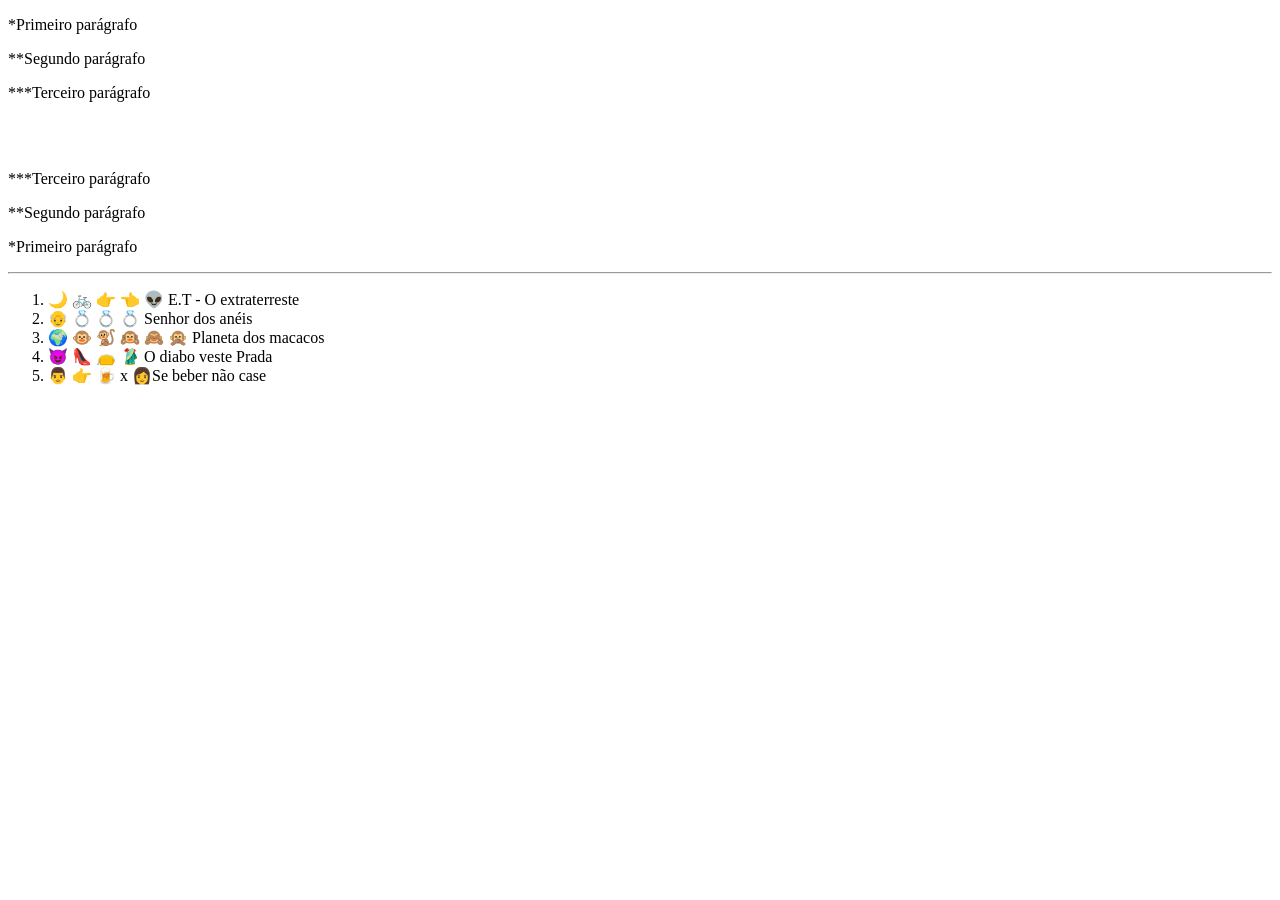
<file: ex-02/index.html>
<!DOCTYPE html>
<html lang="pt- br">
<head>
    <meta charset="UTF-8">
    <meta http-equiv="X-UA-Compatible" content="IE=edge">
    <meta name="viewport" content="width=device-width, initial-scale=1.0">
    <title>Exercicio 02</title>
</head>
<body>
    <p>*Primeiro parágrafo</p>
    <p> **Segundo parágrafo</p>
    <p>  ***Terceiro parágrafo</p>
    <br><br>
    <p>  ***Terceiro parágrafo</p>
    <p> **Segundo parágrafo</p>
    <p>*Primeiro parágrafo</p>

    <hr>
    <ol>
        <li>&#127769 &#128690 &#128073 &#128072 &#128125 E.T - O extraterreste</li>
        <li>&#128116 &#128141 &#128141 &#128141 Senhor dos anéis</li>
        <li>&#127757 &#128053 &#128018  &#128585 &#128584 &#128586 Planeta dos macacos</li>
        <li>&#128520 &#128096 &#128093 &#129403 O diabo veste Prada</li>
        <li> &#128104 &#128073 &#127866 x &#128105Se beber não case</li>
    </ol>
</body>
</html>
</file>
<file: Aula18/style.css>
body{
    background-image: linear-gradient(to right, rgb(101, 101, 233), rgb(45, 45, 214), rgb(0, 0, 248));
    
    
}

main{
    width: 40%;
    margin: auto;
    align-items: center;
    background-color: #fff;
    padding: 10px;
    box-shadow: 2px 5px 10px black;
    border-radius: 5px;
    position: absolute;
    top: 50%;
    left: 50%;
    transform: translate(-50%, -50%);
}
h1{
    text-align: center;
    text-shadow: 5px 5px 20px black;
}
h2{
    color: rgb(55, 55, 223);
}
p{
    text-align: justify;
}
</file>
